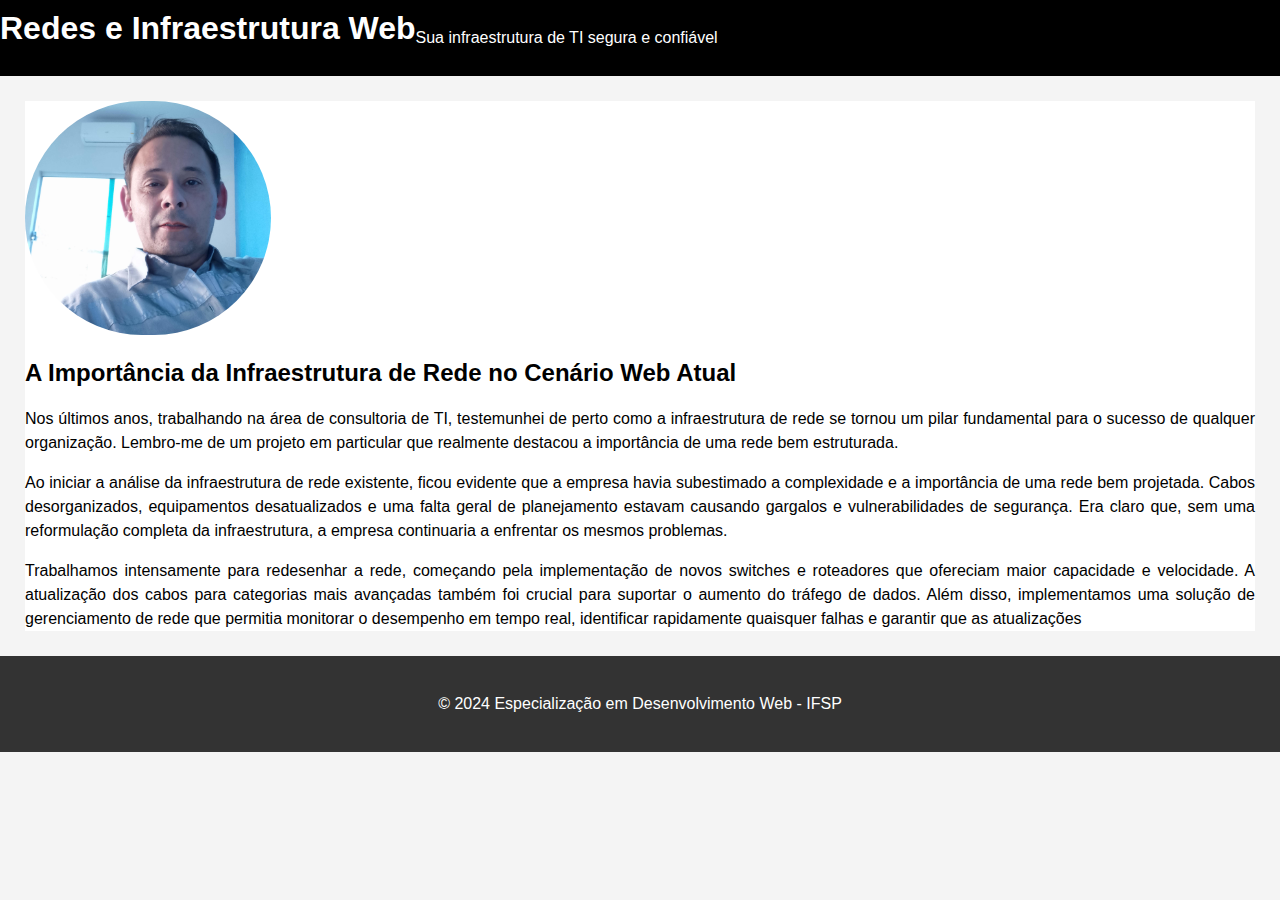
<file: index2.html>
<!DOCTYPE html>
<html lang="pt-br">
<head>
    <meta charset="UTF-8">
    <meta name="viewport" content="width=device-width, initial-scale=1.0">
    <title>Redes e Infraestrutura Web</title>
    <link rel="stylesheet" href="style.css">
</head>
<body>
  <header>
    <h1>Redes e Infraestrutura Web</h1>
    <p>Sua infraestrutura de TI segura e confiável</p>
  </header>


<!-- By Rafael Heleno-->

    

    <div >

        <section id="consultoria" class="textDeclaration">
            <img src="images/rafaelheleno.jpg" style="width: 20%;border-radius: 120px;">
        
            <h2>A Importância da Infraestrutura de Rede no Cenário Web Atual</h2>
            <p>Nos últimos anos, trabalhando na área de consultoria de TI, testemunhei de perto 
            como a infraestrutura de rede se tornou um pilar fundamental para o sucesso de qualquer 
            organização. Lembro-me de um projeto em particular que realmente destacou a importância 
            de uma rede bem estruturada.</p>
            <p>Ao iniciar a análise da infraestrutura de rede existente, ficou evidente que a empresa 
            havia subestimado a complexidade e a importância de uma rede bem projetada. Cabos 
            desorganizados, equipamentos desatualizados e uma falta geral de planejamento estavam causando 
            gargalos e vulnerabilidades de segurança. Era claro que, sem uma reformulação completa da 
            infraestrutura, a empresa continuaria a enfrentar os mesmos problemas.</p>

            <p>Trabalhamos intensamente para redesenhar a rede, começando pela implementação de novos 
            switches e roteadores que ofereciam maior capacidade e velocidade. A atualização dos cabos 
            para categorias mais avançadas também foi crucial para suportar o aumento do tráfego de dados. 
            Além disso, implementamos uma solução de gerenciamento de rede que permitia monitorar o desempenho
             em tempo real, identificar rapidamente quaisquer falhas e garantir que as atualizações</p>

        </section>

   

    </div>


  <footer>
    <p>&copy; 2024 Especialização em Desenvolvimento Web - IFSP</p>
  </footer>
</body>
</html>
</file>
<file: style.css>
body {
  font-family: Arial, sans-serif;
  margin: 0;
  padding: 0;
  background-color: #f4f4f4;
}

header {
  display: flex;
  flex-direction: row;
  background-color: #000000;
  color: #fff;
  padding: 10px 0;
  text-align: center;
}

.esquerda, .direita{
  padding: 10px 0;
  width:390px;
}

.direita label{
  font-size: 12px;
  color: white;
}

.direita input{
  font-size: 10px;
}


h1 {
  font-size: 32px;
  margin: 0;
}

p {
  font-size: 16px;
  line-height: 1.5;
}



.hero {
  background-image: url('hero.jpg');
  background-size: cover;
  background-position: center;
  padding: 100px 0;
  text-align: center;
  color: #fa1111;
}

.hero h2 {
  font-size: 48px;
  margin-bottom: 20px;
}

.hero p {
  font-size: 20px;
  margin-top: 10px;
  max-width: 600px;
  margin: 0 auto;
}

.hero .btn {
  display: inline-block;
  background-color: #007bff;
  color: #fff;
  margin-top: 20px;
  padding: 12px 20px;
  border: none;
  cursor: pointer;
  transition: background-color 0.3s;
}

.hero .btn:hover {
  background-color: #0056b3;
}


.services {
  padding: 40px 0;
  text-align: center;
}

.services ul {
  list-style: none;
  padding: 0;
}

.services li {
  display: inline-block;
  margin: 0 20px;
}

.services h2{
  text-align: center;
  margin-bottom: 20px;
}

.services p{
  color:white;
}

.textDeclaration{
  color: black;
  background-color: white;
  text-align: justify;
  position: relative;
  margin: 25px;
}

.boxloons{

  position: relative;
  max-width: 600px;
  margin: 20px 0;
  padding: 20px;
  border-radius: 10px;
  box-shadow: 0 5px 5px rgba(5, 5, 5, 0.226);

}

.boxloons a {
  color:aqua;
}

.boxloons h2{
  color: white;
}
.left{
  background-color:rgb(102, 100, 100) ;
  margin-left: auto;
  margin-right: 50px;
}

.right {
  background-color:rgb(102, 100, 100) ;
  margin-left: auto;
  margin-right: auto;
  margin-left: 50px;
}

.benefits {
  background-color: #f0f0f0;
  padding: 40px 0;
}

.benefits h2 {
  text-align: center;
  margin-bottom: 20px;
}

.benefits ul {
  list-style: none;
  padding: 0;
  margin: 0 20px;
}

.benefits li {
  padding: 10px;
  border: 1px solid #ddd;
  margin-bottom: 10px;
  border-radius: 5px;
}

.contact {
  padding: 40px 0;
  background-color: #fff;
}

.contact form {
  max-width: 600px;
  margin: 0 auto;
}

.contact label {
  display: block;
  margin-bottom: 5px;
}

.contact input,
.contact textarea {
  width: 100%;
  padding: 8px;
  border: 1px solid #ccc;
  margin-bottom: 15px;
  border-radius: 5px;
}

.contact textarea {
  height: 150px;
}

.contact button {
  background-color: #007bff;
  color: #fff;
  padding: 12px 20px;
  border: none;
  cursor: pointer;
  transition: background-color 0.3s;
}

.contact button:hover {
  background-color: #0056b3;
}

.map {
  padding: 40px 0;
}

.map iframe {
  width: 100%;
  height: 450px;
  border: 0;
}

footer {
  background-color: #333;
  color: #fff;
  padding: 20px 0;
  text-align: center;
}
</file>
